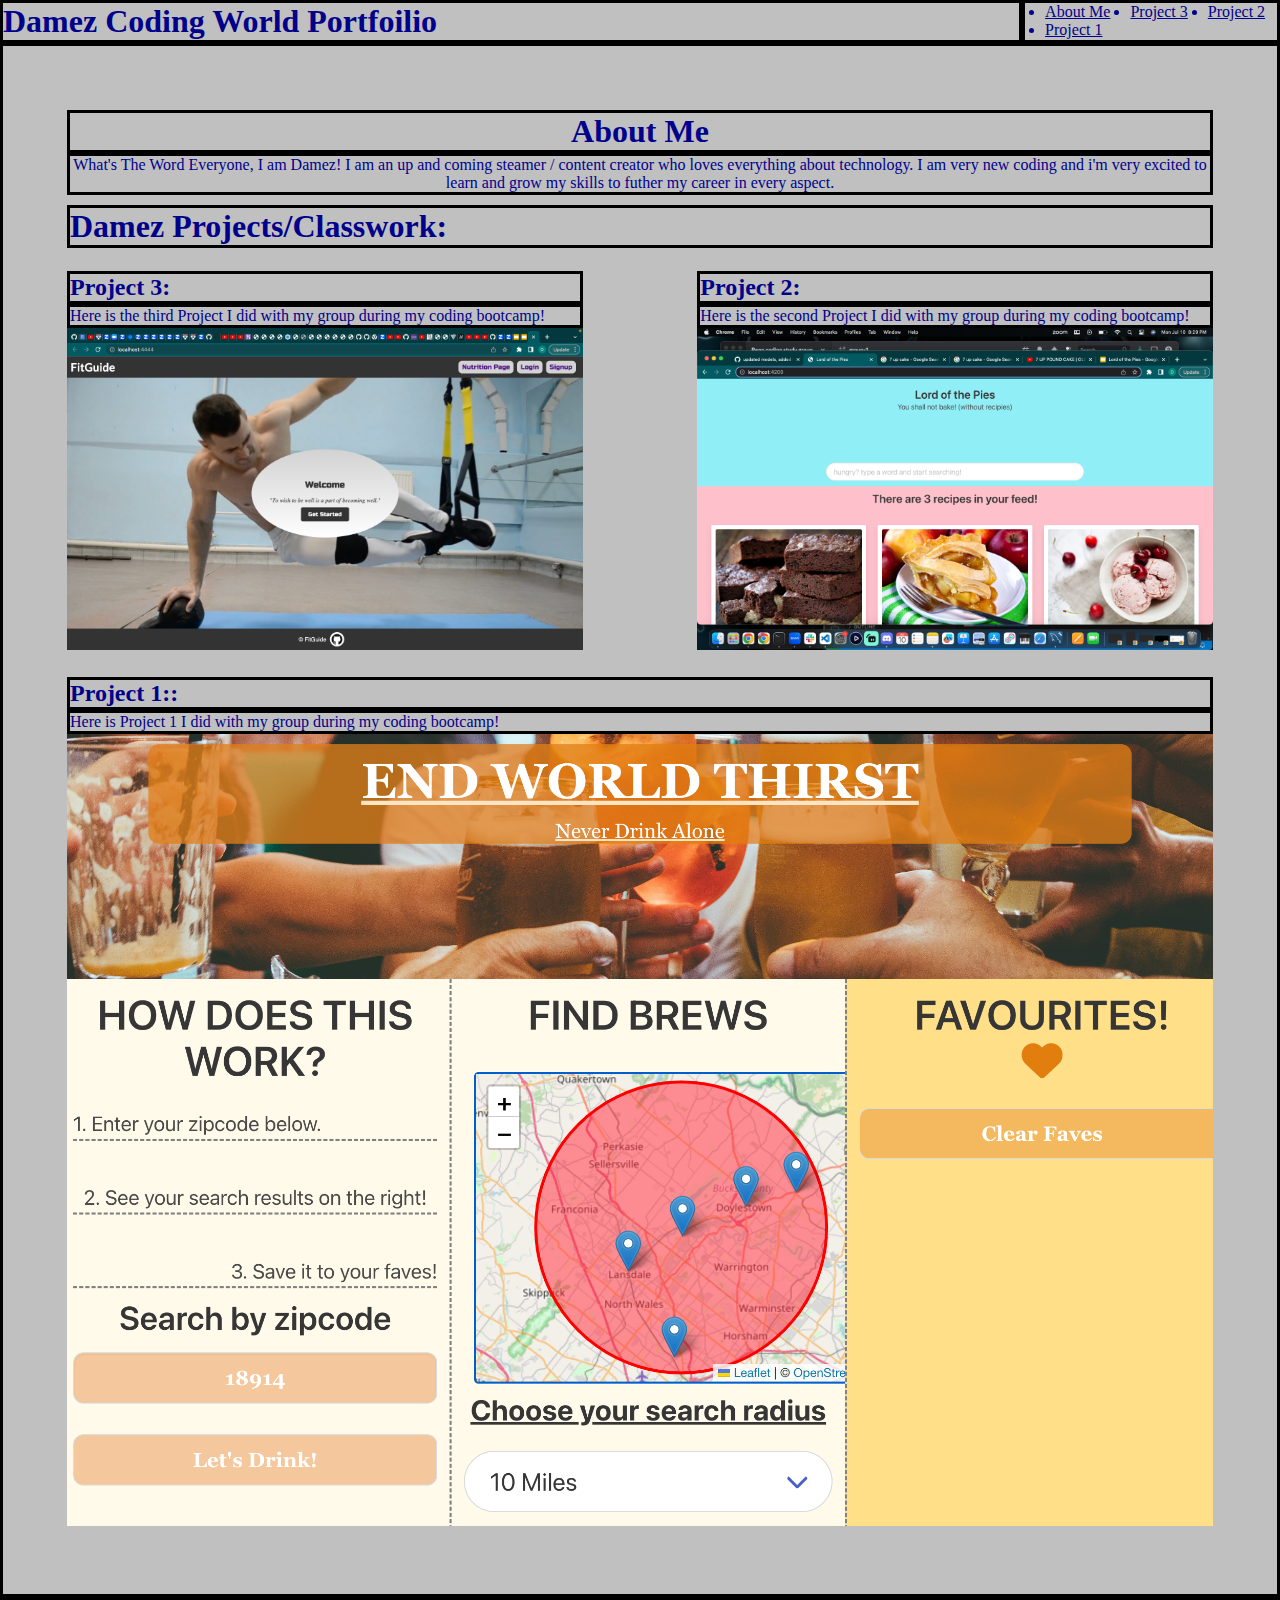
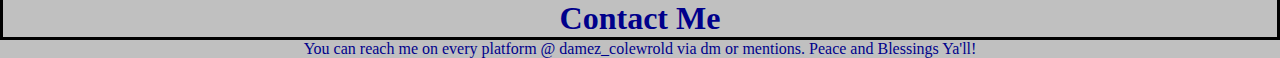
<file: index.html>
<!DOCTYPE html>
<html lang="en">
<head>
    <meta charset="UTF-8">
    <meta http-equiv="X-UA-Compatible" content="IE=edge">
    <meta name="viewport" content="width=device-width, initial-scale=1.0">
    <title> Damez Portfoilio</title>
    <link rel="stylesheet" href="./assets/css/reset.css" />
    <link rel="stylesheet" href="./assets/css/style.css" />
</head>
<body>
   <header class="header">
    <h1>Damez Coding World Portfoilio </h1>
    <nav>
        <ul>
            <li>
                <a href="#about-me"> About Me</a>
            </li>
            <li>
                <a href="#fit-guide"> Project 3</a>
            </li>
            <li>
                <a href="#lord-of-pies">Project 2</a>
            </li>
            <li>
                <a href="#ewt">Project 1</a>
            </li>
        </ul>
    </nav>
   </header> 

   <main>
    <div class="about-section" id="about-me">
        <h1>About Me</h1>
        <p> What's The Word Everyone, I am Damez! I am an up and coming steamer / content creator who loves everything about technology. I am very new coding and i'm very excited to learn and grow my skills to futher my career in every aspect. </p>
    </div>
    <h1>Damez Projects/Classwork:</h1>
    <section id="fit-guide">
        <h2> Project 3:</h2>
        <p>Here is the third Project I did with my group during my coding bootcamp!</p>
        <img src="./assets/images/fit guide.png" class="card-img" alt="">
    </section>

    <section id="lord-of-pies">
        <h2> Project 2:</h2>
        <p>Here is the second Project I did with my group during my coding bootcamp!</p>
        <img src="./assets/images/lord of pies.png" class="card-img" alt="">
    </section>

    <section class="section-3" id="ewt">
        <h2> Project 1:</Projects>:</h2>
        <p>Here is Project 1 I did with my group during my coding bootcamp!</p>
        <img src="./assets/images/EWT.png" class="card-img" alt="">
    </section>
   </main>
    <footer class="footer">
        <h1>Contact Me</h1>
        <span> You can reach me on every platform @ damez_colewrold via dm or mentions. Peace and Blessings Ya'll! </span>
    </footer>
</body>
</html>
</file>
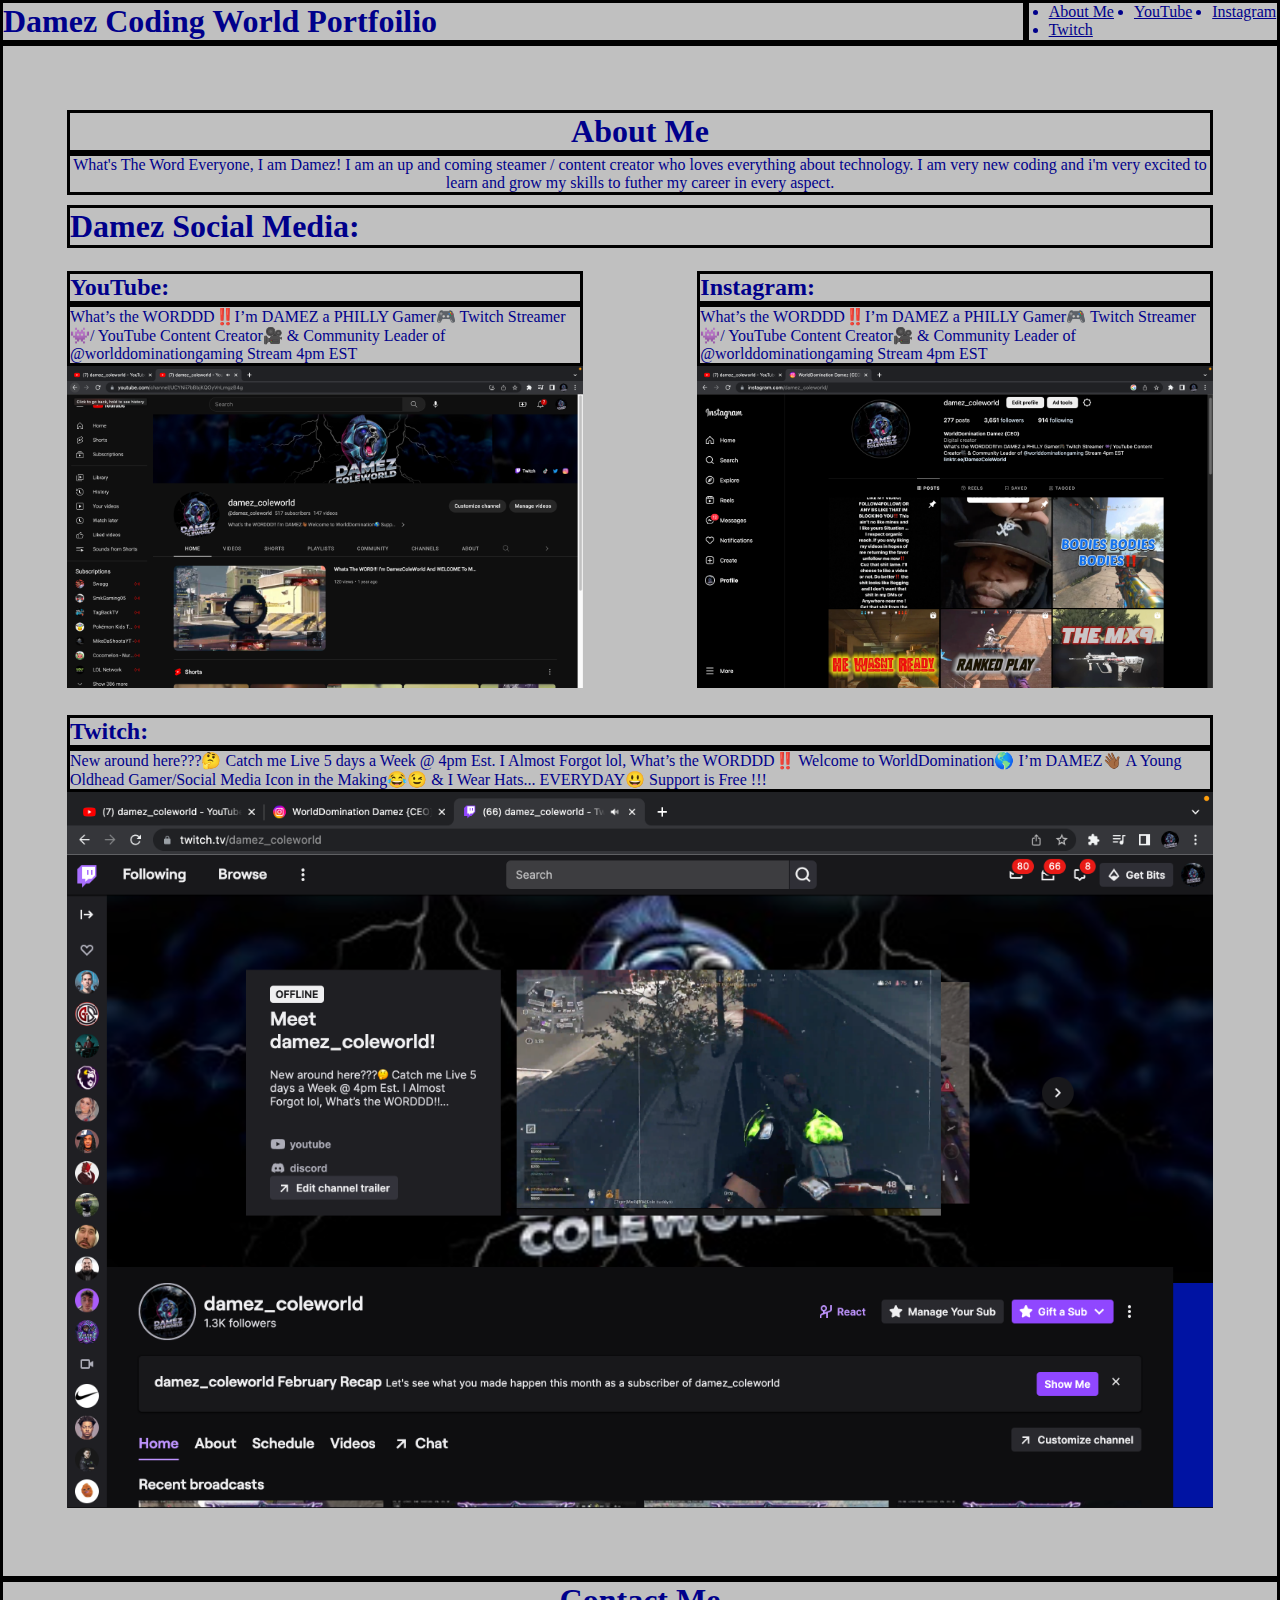
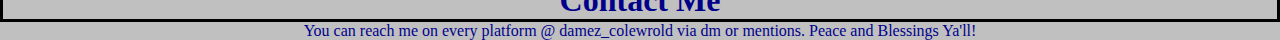
<file: assets/index.html>
<!DOCTYPE html>
<html lang="en">
<head>
    <meta charset="UTF-8">
    <meta http-equiv="X-UA-Compatible" content="IE=edge">
    <meta name="viewport" content="width=device-width, initial-scale=1.0">
    <title> Damez Portfoilio</title>
    <link rel="stylesheet" href="css/reset.css" />
    <link rel="stylesheet" href="css/style.css" />
</head>
<body>
   <header class="header">
    <h1>Damez Coding World Portfoilio </h1>
    <nav>
        <ul>
            <li>
                <a href="#about-me"> About Me</a>
            </li>
            <li>
                <a href="#youtube-card"> YouTube</a>
            </li>
            <li>
                <a href="#instagram-card">Instagram</a>
            </li>
            <li>
                <a href="#twitch-card">Twitch</a>
            </li>
        </ul>
    </nav>
   </header> 

   <main>
    <div class="about-section" id="about-me">
        <h1>About Me</h1>
        <p> What's The Word Everyone, I am Damez! I am an up and coming steamer / content creator who loves everything about technology. I am very new coding and i'm very excited to learn and grow my skills to futher my career in every aspect. </p>
    </div>
    <h1>Damez Social Media:</h1>
    <section id="youtube-card">
        <h2> YouTube:</h2>
        <p> What’s the WORDDD‼️I’m DAMEZ a PHILLY Gamer🎮 Twitch Streamer 👾/ YouTube Content Creator🎥 & Community Leader of @worlddominationgaming Stream 4pm EST </p>
        <img src="./images/youtube.png" class="card-img" alt="">
    </section>

    <section id="instagram-card">
        <h2> Instagram:</h2>
        <p>What’s the WORDDD‼️I’m DAMEZ a PHILLY Gamer🎮 Twitch Streamer 👾/ YouTube Content Creator🎥 & Community Leader of @worlddominationgaming Stream 4pm EST </p>
        <img src="./images/instagram.png" class="card-img" alt="">
    </section>

    <section class="section-3" id="twitch-card">
        <h2> Twitch:</h2>
        <p>New around here???🤔 Catch me Live 5 days a Week @ 4pm Est. I Almost Forgot lol, What’s the WORDDD‼️ Welcome to WorldDomination🌎 I’m DAMEZ👋🏾 A Young Oldhead Gamer/Social Media Icon in the Making😂😉 & I Wear Hats... EVERYDAY😃 Support is Free !!!</p>
        <img src="./images/twitch.png" class="card-img" alt="">
    </section>
   </main>
    <footer class="footer">
        <h1>Contact Me</h1>
        <span> You can reach me on every platform @ damez_colewrold via dm or mentions. Peace and Blessings Ya'll! </span>
    </footer>
</body>
</html>
</file>
<file: assets/css/style.css>
body{
    background: silver;
}

*{
    color: darkblue;
    
    
}


.header{
    display: flex;
    border: none; 
}


.header nav ul {
    display: flex;
    flex-wrap: wrap;
    /* flex-direction: row; */
    /* justify-content: space-between; */
    /* border: none; */
}

.header nav ul li{
    margin-left: 20px;
    border: none;
    text-align: right;
}    

.about-section{
    margin-bottom: 10px;
    text-align: center;
}

main{
    display: flex;
    flex-direction: column;
    padding: 5% 5%; 

}
/* section{
    min-height: 350px;
} */

.card-img{
    width: 100%;
    height: auto;

}

.footer{
    text-align: center;
    border: 0px;
}

@media screen and (min-width: 768px){
    main{
        flex-direction: row;
        flex-wrap: wrap;
        justify-content: space-between;

    }
    section{
        flex: 0 1 45%;
        margin-top: 2%;
    }
    h1{
        flex: 0 1 100%;
    }

    .section-3{
        flex: 0 1 100%
    }
}

/* @media screen and (min-width: 350px){
    main{
        flex-direction: row;
        flex-wrap: wrap;
        justify-content: space-between;
    }
}   */
</file>
